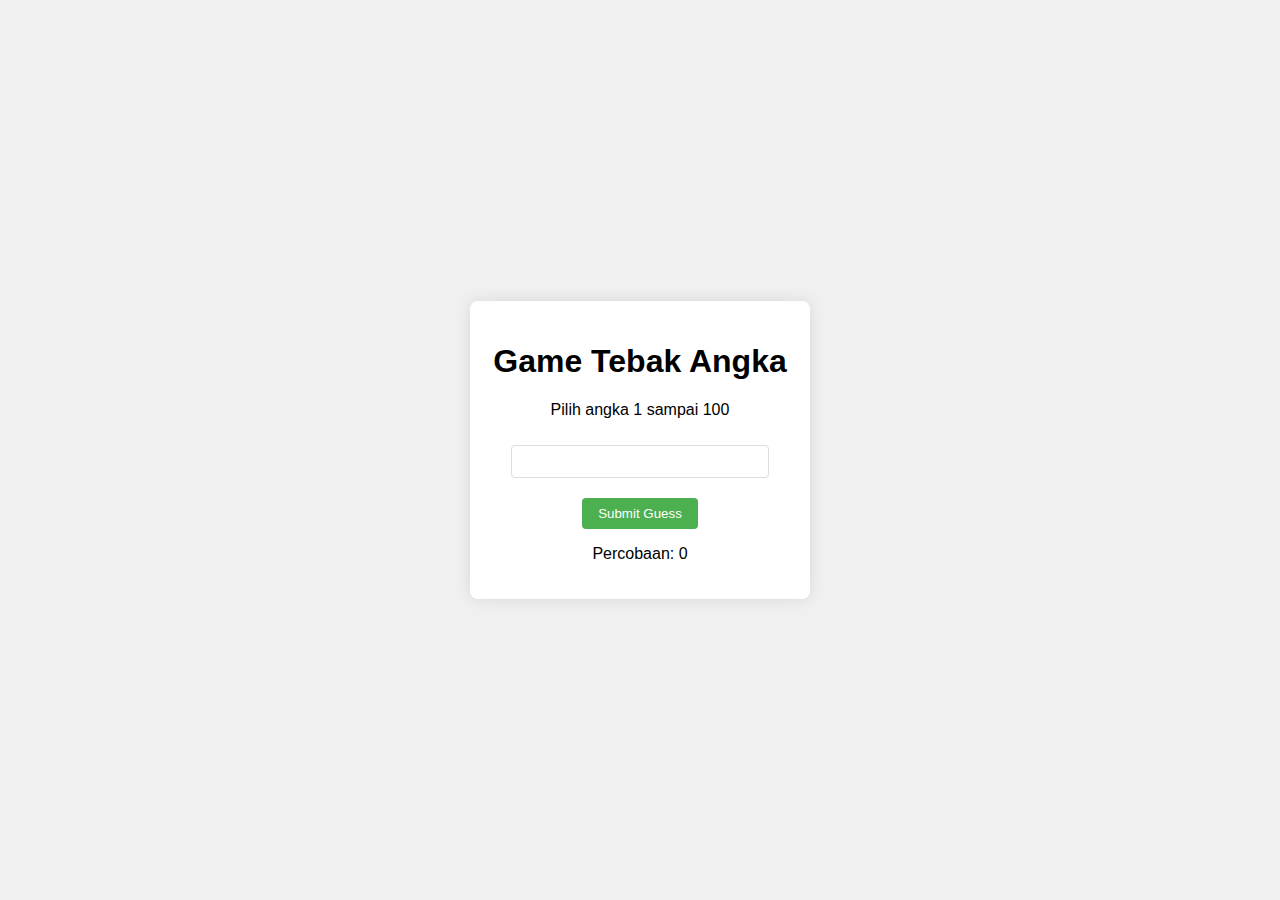
<file: assets/html/game.html>
<!DOCTYPE html>
<html lang="en">
<head>
    <meta charset="UTF-8">
    <meta name="viewport" content="width=device-width, initial-scale=1.0">
    <title>Guess the Number Game</title>
    <style>
        body {
            font-family: Arial, sans-serif;
            background-color: #f0f0f0;
            display: flex;
            justify-content: center;
            align-items: center;
            height: 100vh;
            margin: 0;
        }

        .game-container {
            background-color: white;
            padding: 20px;
            border-radius: 8px;
            box-shadow: 0 0 15px rgba(0, 0, 0, 0.1);
            text-align: center;
            width: 300px;
        }

        input {
            padding: 8px;
            margin: 10px 0;
            width: 80%;
            border-radius: 4px;
            border: 1px solid #ddd;
        }

        button {
            padding: 8px 16px;
            border-radius: 4px;
            background-color: #4CAF50;
            color: white;
            border: none;
            cursor: pointer;
            margin-top: 10px;
        }

        button:hover {
            background-color: #45a049;
        }

        #resetButton {
            background-color: #FF5722;
        }

        #resetButton:hover {
            background-color: #e64a19;
        }
    </style>
</head>
<body>
    <div class="game-container">
        <h1>Game Tebak Angka</h1>
        <p>Pilih angka 1 sampai 100</p>
        <input type="number" id="guessInput" min="1" max="100">
        <button id="submitGuess">Submit Guess</button>
        <p id="message"></p>
        <p>Percobaan: <span id="attempts">0</span></p>
        <button id="resetButton" style="display:none;">Play Again</button>
    </div>

    <script>
        let randomNumber = Math.floor(Math.random() * 100) + 1;
        let attempts = 0;

        const guessInput = document.getElementById('guessInput');
        const submitGuessButton = document.getElementById('submitGuess');
        const messageElement = document.getElementById('message');
        const attemptsElement = document.getElementById('attempts');
        const resetButton = document.getElementById('resetButton');

        submitGuessButton.addEventListener('click', function() {
            const userGuess = parseInt(guessInput.value);
            if (isNaN(userGuess) || userGuess < 1 || userGuess > 100) {
                messageElement.textContent = "Please enter a valid number between 1 and 100.";
                messageElement.style.color = "red";
                return;
            }

            attempts++;
            attemptsElement.textContent = attempts;

            if (userGuess > randomNumber) {
                messageElement.textContent = "Too high! Try again.";
                messageElement.style.color = "orange";
            } else if (userGuess < randomNumber) {
                messageElement.textContent = "Too low! Try again.";
                messageElement.style.color = "orange";
            } else {
                messageElement.textContent = `Congratulations! You guessed the right number (${randomNumber}) in ${attempts} attempts.`;
                messageElement.style.color = "green";
                resetButton.style.display = "block"; // Show Play Again button
                submitGuessButton.disabled = true; // Disable further guesses
            }

            guessInput.value = '';
            guessInput.focus();
        });

        resetButton.addEventListener('click', function() {
            randomNumber = Math.floor(Math.random() * 100) + 1;
            attempts = 0;
            attemptsElement.textContent = attempts;
            messageElement.textContent = '';
            guessInput.value = '';
            submitGuessButton.disabled = false;
            resetButton.style.display = 'none';
            guessInput.focus();
        });
    </script>
</body>
</html>
</file>
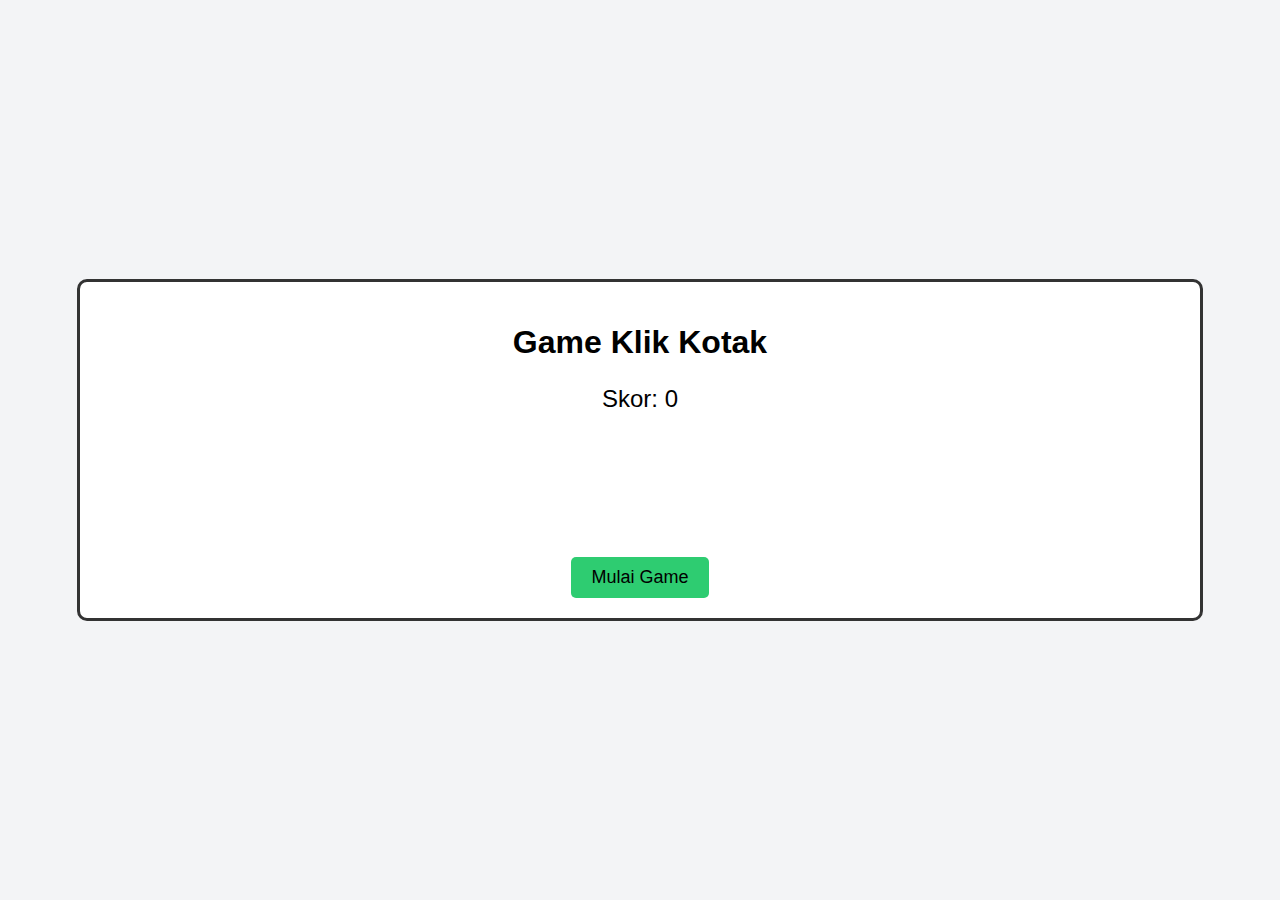
<file: assets/html/game2.html>
<!DOCTYPE html>
<html lang="id">
<head>
    <meta charset="UTF-8">
    <meta name="viewport" content="width=device-width, initial-scale=1.0">
    <title>Game Klik Kotak</title>
    <style>
        body {
            font-family: Arial, sans-serif;
            display: flex;
            justify-content: center;
            align-items: center;
            height: 100vh;
            margin: 0;
            background-color: #f3f4f6;
        }
        .game-container {
            text-align: center;
            border: 3px solid #333;
            padding: 20px;
            border-radius: 10px;
            background-color: white;
        }
        #score {
            font-size: 24px;
            margin-bottom: 20px;
        }
        .square {
            width: 100px;
            height: 100px;
            background-color: #3498db;
            margin: 10px;
            display: inline-block;
            border-radius: 10px;
            cursor: pointer;
            visibility: hidden;
        }
        button {
            padding: 10px 20px;
            background-color: #2ecc71;
            border: none;
            border-radius: 5px;
            cursor: pointer;
            font-size: 18px;
        }
        button:hover {
            background-color: #27ae60;
        }
    </style>
</head>
<body>

<div class="game-container">
    <h1>Game Klik Kotak</h1>
    <p id="score">Skor: 0</p>
    <div id="squares-container"></div>
    <button id="start-btn">Mulai Game</button>
</div>

<script>
    let score = 0;
    let gameInterval;
    const totalSquares = 9; // Jumlah kotak
    const gameDuration = 15; // Durasi game dalam detik

    const scoreElement = document.getElementById('score');
    const startBtn = document.getElementById('start-btn');
    const squaresContainer = document.getElementById('squares-container');

    // Membuat kotak-kotak
    for (let i = 0; i < totalSquares; i++) {
        const square = document.createElement('div');
        square.classList.add('square');
        square.dataset.id = i;
        square.addEventListener('click', () => increaseScore(i));
        squaresContainer.appendChild(square);
    }

    function showRandomSquare() {
        const squares = document.querySelectorAll('.square');
        const randomIndex = Math.floor(Math.random() * totalSquares);
        const randomSquare = squares[randomIndex];
        randomSquare.style.visibility = 'visible';

        setTimeout(() => {
            randomSquare.style.visibility = 'hidden';
        }, 500); // Hilang setelah 500ms
    }

    function increaseScore(id) {
        score++;
        scoreElement.textContent = `Skor: ${score}`;
    }

    function startGame() {
        score = 0;
        scoreElement.textContent = `Skor: ${score}`;
        startBtn.disabled = true;

        const endTime = Date.now() + gameDuration * 1000;

        gameInterval = setInterval(() => {
            if (Date.now() > endTime) {
                clearInterval(gameInterval);
                // alert(`Waktu habis! Skor akhir: ${score}`);
                startBtn.disabled = false;
                return;
            }
            showRandomSquare();
        }, 1000); // Menampilkan kotak acak setiap 1 detik
    }

    startBtn.addEventListener('click', startGame);
</script>

</body>
</html>
</file>
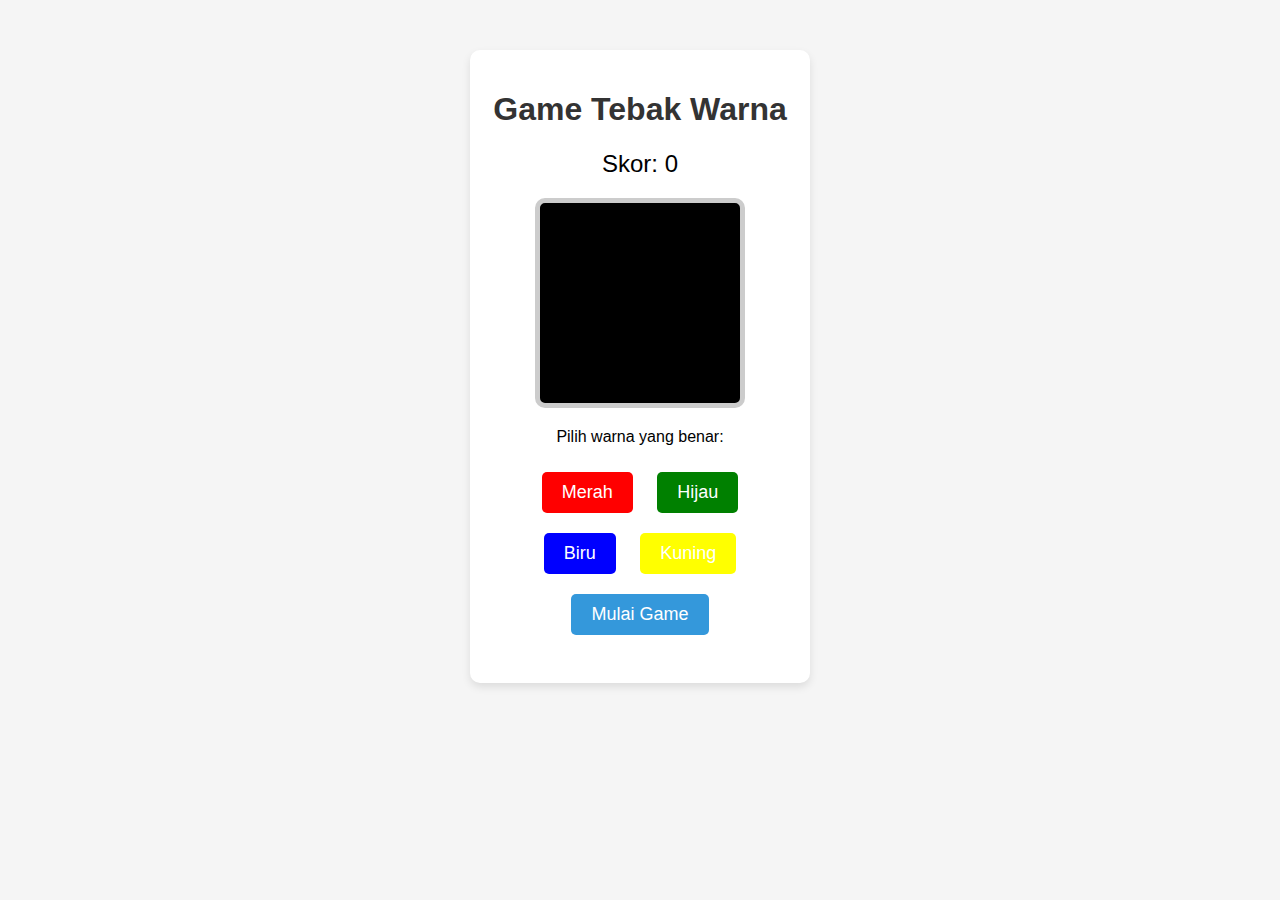
<file: assets/html/game3.html>
<!DOCTYPE html>
<html lang="id">
<head>
    <meta charset="UTF-8">
    <meta name="viewport" content="width=device-width, initial-scale=1.0">
    <title>Game Tebak Warna</title>
    <style>
        body {
            font-family: Arial, sans-serif;
            text-align: center;
            background-color: #f5f5f5;
            margin: 0;
            padding: 0;
        }
        .game-container {
            margin-top: 50px;
            padding: 20px;
            background-color: #fff;
            border-radius: 10px;
            box-shadow: 0 4px 8px rgba(0, 0, 0, 0.1);
            width: 300px;
            margin: 50px auto;
        }
        h1 {
            color: #333;
        }
        #color-display {
            width: 200px;
            height: 200px;
            margin: 20px auto;
            border: 5px solid #ccc;
            border-radius: 10px;
            background-color: #000;
        }
        button {
            padding: 10px 20px;
            margin: 10px;
            background-color: #3498db;
            color: white;
            border: none;
            border-radius: 5px;
            cursor: pointer;
            font-size: 18px;
        }
        button:hover {
            background-color: #2980b9;
        }
        #score {
            font-size: 24px;
            margin: 20px 0;
        }
        #result {
            font-size: 18px;
            font-weight: bold;
            margin-top: 10px;
        }
    </style>
</head>
<body>

<div class="game-container">
    <h1>Game Tebak Warna</h1>
    <p id="score">Skor: 0</p>
    <div id="color-display"></div>
    <p>Pilih warna yang benar:</p>
    <button class="color-btn" style="background-color: red;">Merah</button>
    <button class="color-btn" style="background-color: green;">Hijau</button>
    <button class="color-btn" style="background-color: blue;">Biru</button>
    <button class="color-btn" style="background-color: yellow;">Kuning</button>
    <button id="start-btn">Mulai Game</button>
    <p id="result"></p>
</div>

<script>
    let score = 0;
    let targetColor;
    let gameInterval;

    const scoreElement = document.getElementById('score');
    const colorDisplay = document.getElementById('color-display');
    const resultElement = document.getElementById('result');
    const startBtn = document.getElementById('start-btn');
    const colorBtns = document.querySelectorAll('.color-btn');

    const colors = ['red', 'green', 'blue', 'yellow'];

    // Fungsi untuk memulai game
    function startGame() {
        score = 0;
        scoreElement.textContent = `Skor: ${score}`;
        resultElement.textContent = '';
        startBtn.disabled = true;
        showRandomColor();
    }

    // Fungsi untuk menampilkan warna acak di kotak
    function showRandomColor() {
        targetColor = colors[Math.floor(Math.random() * colors.length)];
        colorDisplay.style.backgroundColor = targetColor;
        setTimeout(() => {
            // Mengacak warna lain setelah beberapa detik
            showRandomColor();
        }, 1000);
    }

    // Fungsi untuk memeriksa apakah warna yang dipilih benar
    function checkColor(selectedColor) {
        if (selectedColor === targetColor) {
            score++;
            scoreElement.textContent = `Skor: ${score}`;
            resultElement.textContent = 'Benar!';
        } else {
            resultElement.textContent = 'Salah!';
        }
    }

    // Event listener untuk tombol pilihan warna
    colorBtns.forEach(btn => {
        btn.addEventListener('click', () => {
            const selectedColor = btn.style.backgroundColor;
            checkColor(selectedColor);
        });
    });

    // Event listener untuk memulai game
    startBtn.addEventListener('click', startGame);
</script>

</body>
</html>
</file>
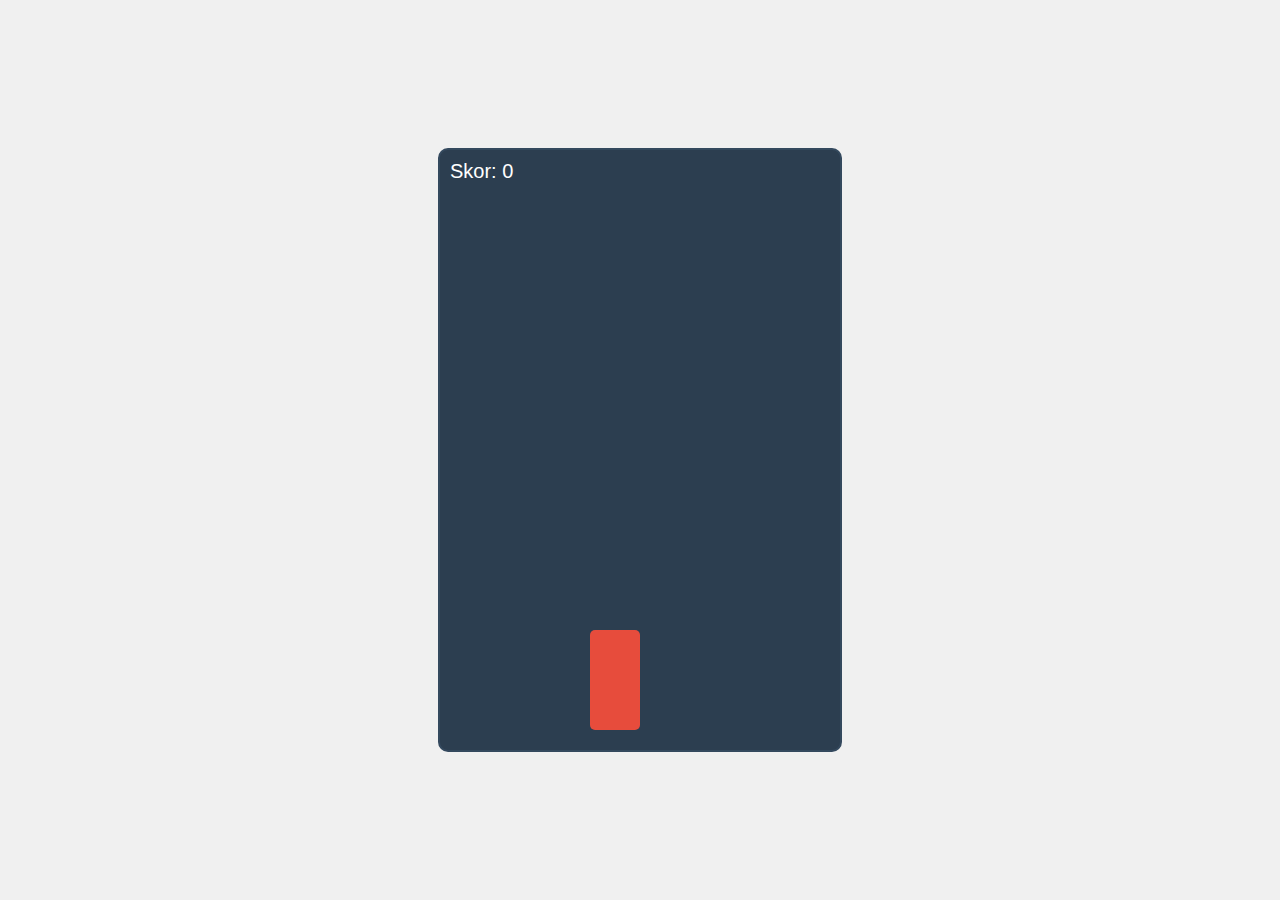
<file: assets/html/game4.html>
<!DOCTYPE html>
<html lang="id">
<head>
    <meta charset="UTF-8">
    <meta name="viewport" content="width=device-width, initial-scale=1.0">
    <title>Game Mobil: Hindari Rintangan</title>
    <style>
        body {
            font-family: Arial, sans-serif;
            background-color: #f0f0f0;
            margin: 0;
            padding: 0;
            display: flex;
            justify-content: center;
            align-items: center;
            height: 100vh;
        }
        .game-container {
            position: relative;
            width: 400px;
            height: 600px;
            background-color: #2c3e50;
            border-radius: 10px;
            overflow: hidden;
            border: 2px solid #34495e;
        }
        .car {
            position: absolute;
            bottom: 20px;
            left: 150px;
            width: 50px;
            height: 100px;
            background-color: #e74c3c;
            border-radius: 5px;
        }
        .obstacle {
            position: absolute;
            width: 50px;
            height: 50px;
            background-color: #27ae60;
            border-radius: 5px;
            top: -50px;
        }
        #score {
            position: absolute;
            top: 10px;
            left: 10px;
            font-size: 20px;
            color: white;
        }
        #game-over {
            position: absolute;
            top: 50%;
            left: 50%;
            transform: translate(-50%, -50%);
            font-size: 30px;
            color: white;
            display: none;
        }
        #restart-btn {
            position: absolute;
            top: 60%;
            left: 50%;
            transform: translateX(-50%);
            padding: 10px 20px;
            background-color: #3498db;
            color: white;
            border: none;
            border-radius: 5px;
            font-size: 20px;
            cursor: pointer;
            display: none;
        }
        #restart-btn:hover {
            background-color: #2980b9;
        }
    </style>
</head>
<body>

<div class="game-container">
    <div id="score">Skor: 0</div>
    <div id="game-over">Game Over!</div>
    <button id="restart-btn">Mulai Ulang</button>
    <div class="car" id="car"></div>
</div>

<script>
    const car = document.getElementById('car');
    const gameContainer = document.querySelector('.game-container');
    const scoreElement = document.getElementById('score');
    const gameOverElement = document.getElementById('game-over');
    const restartBtn = document.getElementById('restart-btn');

    let carPositionX = 150;  // Posisi horizontal mobil
    let score = 0;
    let obstacles = [];
    let gameInterval;
    let obstacleInterval;
    let gameOver = false;

    const carWidth = 50;
    const carHeight = 100;
    const gameWidth = 400;
    const gameHeight = 600;

    // Fungsi untuk menggerakkan mobil
    function moveCar(event) {
        if (gameOver) return;  // Jika game over, tidak bisa bergerak

        if (event.key === 'ArrowLeft' && carPositionX > 0) {
            carPositionX -= 10;
        } else if (event.key === 'ArrowRight' && carPositionX < gameWidth - carWidth) {
            carPositionX += 10;
        }
        car.style.left = `${carPositionX}px`;
    }

    // Fungsi untuk membuat rintangan
    function createObstacle() {
        if (gameOver) return;

        const obstacle = document.createElement('div');
        obstacle.classList.add('obstacle');
        obstacle.style.left = `${Math.random() * (gameWidth - 50)}px`;  // Posisi acak untuk rintangan
        gameContainer.appendChild(obstacle);
        obstacles.push(obstacle);
    }

    // Fungsi untuk memindahkan rintangan
    function moveObstacles() {
        if (gameOver) return;

        for (let i = 0; i < obstacles.length; i++) {
            const obstacle = obstacles[i];
            const obstacleTop = parseInt(obstacle.style.top) || 0;

            if (obstacleTop > gameHeight) {
                // Rintangan sudah keluar dari layar, hapus
                gameContainer.removeChild(obstacle);
                obstacles.splice(i, 1);
                score++;
                scoreElement.textContent = `Skor: ${score}`;
                i--;  // Kurangi index karena kita menghapus item dari array
            } else {
                obstacle.style.top = `${obstacleTop + 5}px`;  // Gerakkan rintangan ke bawah
            }

            // Cek tabrakan dengan mobil
            if (isCollision(obstacle)) {
                gameOver = true;
                clearInterval(gameInterval);
                clearInterval(obstacleInterval);
                gameOverElement.style.display = 'block';
                restartBtn.style.display = 'block';  // Tampilkan tombol Mulai Ulang
            }
        }
    }

    // Fungsi untuk memeriksa tabrakan antara mobil dan rintangan
    function isCollision(obstacle) {
        const carRect = car.getBoundingClientRect();
        const obstacleRect = obstacle.getBoundingClientRect();

        return !(carRect.right < obstacleRect.left ||
                 carRect.left > obstacleRect.right ||
                 carRect.bottom < obstacleRect.top ||
                 carRect.top > obstacleRect.bottom);
    }

    // Fungsi untuk memulai game
    function startGame() {
        gameOver = false;
        score = 0;
        scoreElement.textContent = `Skor: 0`;
        gameOverElement.style.display = 'none';
        restartBtn.style.display = 'none';  // Sembunyikan tombol Mulai Ulang

        // Hapus semua rintangan yang ada di layar
        obstacles.forEach(obstacle => {
            gameContainer.removeChild(obstacle);
        });
        obstacles = [];  // Kosongkan array rintangan

        carPositionX = 150;
        car.style.left = `${carPositionX}px`;

        // Interval untuk membuat rintangan
        obstacleInterval = setInterval(createObstacle, 1000);  // Buat rintangan setiap 1 detik
        // Interval untuk memindahkan rintangan
        gameInterval = setInterval(moveObstacles, 20);  // Update posisi rintangan setiap 20ms
    }

    // Mulai game saat pengguna menekan tombol
    document.addEventListener('keydown', moveCar);

    // Event listener untuk tombol mulai ulang
    restartBtn.addEventListener('click', startGame);

    // Mulai game ketika halaman dimuat
    window.onload = startGame;
</script>

</body>
</html>
</file>
